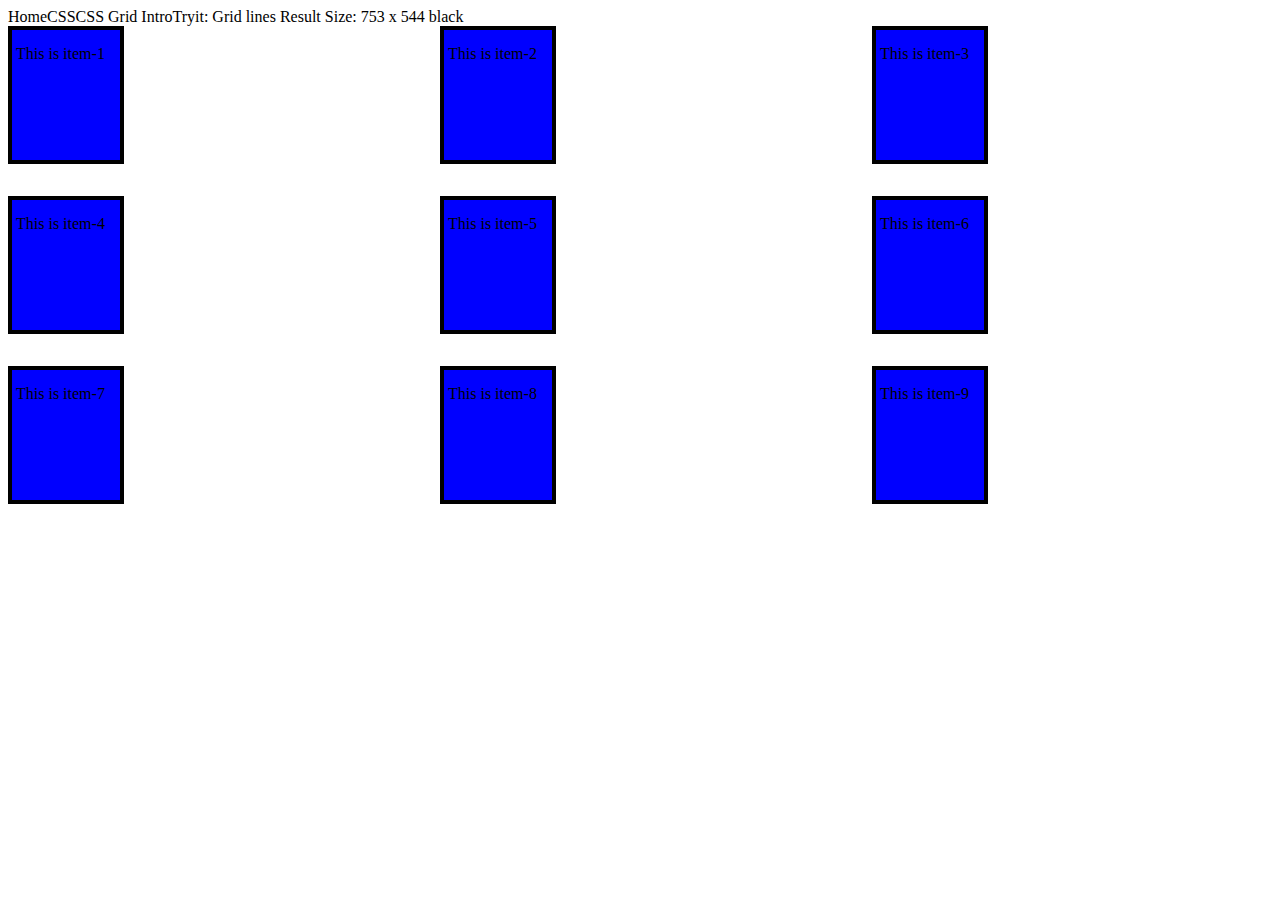
<file: index.html>
<!-- <!-- <!-- <!DOCTYPE html>
<html>

<head>
    <title>Internal CSS</title>
    <style>
        /* Internal CSS starts here */
        
        h1 {
            color: green;
            text-align: center;
            font-size: 50px;
            padding-top: 30px;
        }
        
        #colourforcomuter {
            font-size: 25px;
            color: red;
            text-align: center;
            border: 1px solid black;
        }
        
        .container {
            text-align: center;
        }
        
        .clickme {
            background-color: blue;
            color: white;
            border-radius: 5px;
            padding: 10px 20px;
            text-decoration: none;
        }
        
        .clickme:hover {
            background-color: red;
        }
        
        .maincontainer {
            /* display: flex */
        }
        
        .maincontainer1 {
            background-color: aqua;
            color: white;
            height: 50px;
            width: 50px;
            margin-right: 10px;
        }
        
        .maincontainer2 {
            background-color: blue;
            color: whitesmoke;
            height: 50px;
            width: 50px;
            margin-right: 10px;
        }
        
        .maincontainer3 {
            background-color: orangered;
            color: whitesmoke;
            height: 50px;
            width: 50px;
            margin-right: 10px;
        }
        
        .maincontainer4 {
            background-color: green;
            color: whitesmoke;
            height: 50px;
            width: 50px;
            margin-right: 10px;
        }
        
        .maincontainer5 {
            background-color: pink;
            color: whitesmoke;
            height: 50px;
            width: 50px;
            margin-right: 10px;
        }
        
        .maincontainer6 {
            background-color: orange;
            color: whitesmoke;
            height: 50px;
            width: 50px;
            margin-right: 10px;
        }
    </style>
</head>

<body>
    <div class="maincontainer">
        <div class="maincontainer1">
            1
        </div>
        <div class="maincontainer2">
            2
        </div>
        <div class="maincontainer3">
            3
        </div>
        <div class="maincontainer4">
            4
        </div>
        <div class="maincontainer5">
            5
        </div>
        <div class="maincontainer6">
            6
        </div>
    </div>
    <h1>Lovely patel</h1>
    <p id="colourforcomuter">A Computer Science Portal..!</p>
    <div class="container">
        <a href="https://www.geeksforgeeks.org/" class="clickme">Click Me</a>
    </div>
</body>

</html>

</html> -->
HomeCSSCSS Grid IntroTryit: Grid lines Result Size: 753 x 544 black
<!-- <!DOCTYPE html>
<html>

<head>
    <style>
        .grid-container {
            display: grid;
            grid-template-columns: auto auto auto;
            gap: 10px;
            background-color: green;
            padding: 10px;
        }
        
        ​ .grid-container>div {
            background-color: red;
            text-align: center;
            padding: 20px 0;
            font-size: 30px;
        }
        
        ​ .item1 {
            grid-column-start: 1;
            grid-column-end: 3;
        }
    </style>
</head>

<body>
    ​
    <h1>Grid Lines</h1>
    ​
    <div class="grid-container">
        <div class="item1">1</div>
        <div class="item2">2</div>
        <div class="item3">3</div>
        <div class="item4">4</div>
        <div class="item5">5</div>
        <div class="item6">6</div>
        <div class="item7">7</div>
        <div class="item8">8</div>
    </div>
    ​ -->
<!DOCTYPE html>
<html lang="en">

<head>
    <meta charset=< "UTF-8">
    <meta name="viewport" content="width=device-width, initial-scale=1.0">
    <meta http-equiv="X-UA-Compatible content=" ie="edge">

    <title>CSS Grid Tutorial</title>
    <style>
        .container {
            display: grid;
            /* grid-template-columns: 300px 100px 200px; */
            /* grid-template-columns: 300px 100px auto; */
            /* grid-template-columns: 1fr 4fr 1fr; */
            grid-template-columns: repeat(3, auto);
            grid-gap: 2rem;
        }
        
        .item {
            height: 100px;
            width: 100px;
            background-color: blue;
            border: 4px solid black;
            padding: 15px 4px;
        }
    </style>
</head>

<body>
    <div class="container">
        <div class="item">This is item-1</div>
        <div class="item">This is item-2</div>
        <div class="item">This is item-3</div>
        <div class="item">This is item-4</div>
        <div class="item">This is item-5</div>
        <div class="item">This is item-6</div>
        <div class="item">This is item-7</div>
        <div class="item">This is item-8</div>
        <div class="item">This is item-9</div>
    </div>
</body>


</html>
</file>
